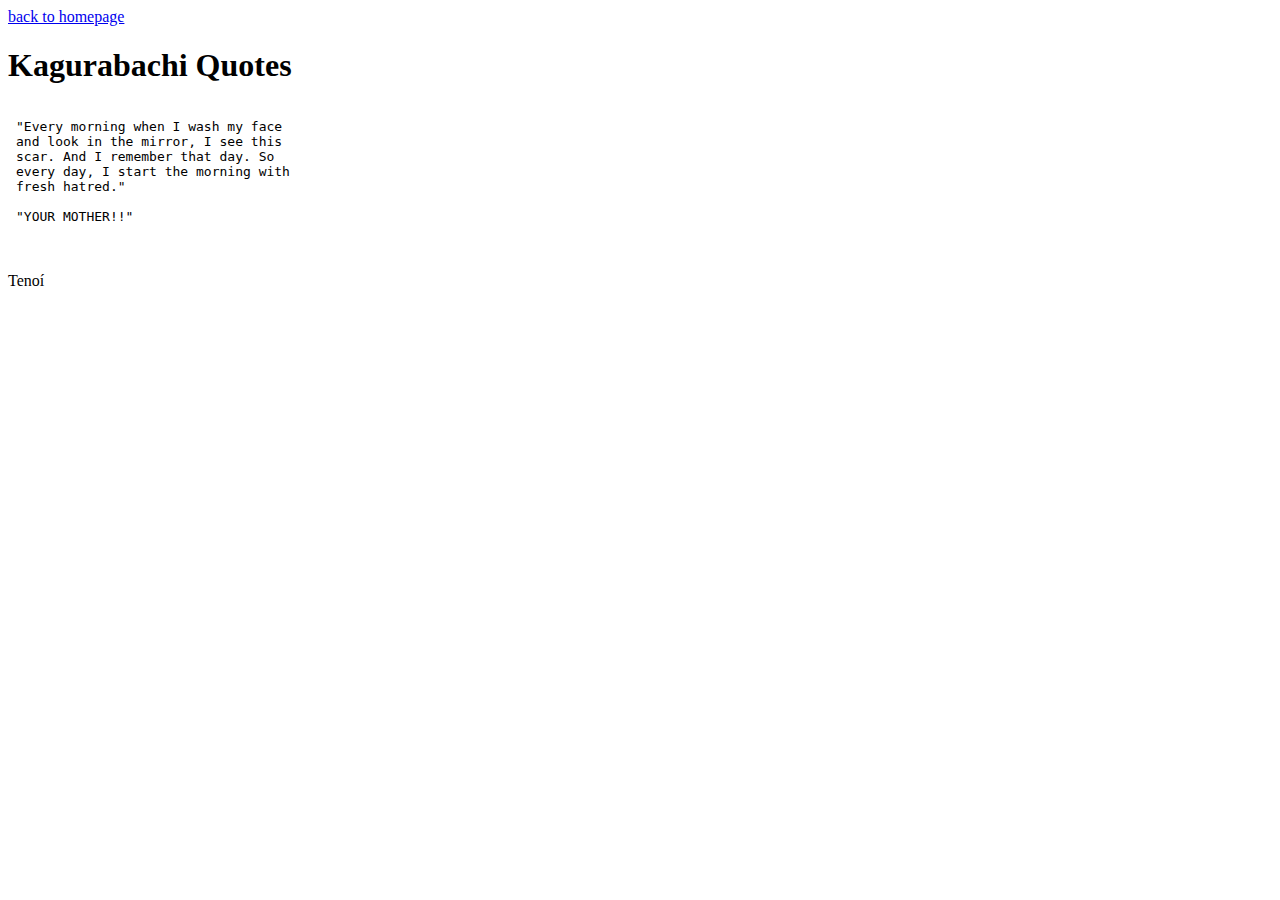
<file: html/kagurabachi_quotes.html>
<html>
<head>
	<title>Kagurabachi Quotes</title>
</head>
<body>
	<p><a href = "../index.html">back to homepage</a></p>
	<h1>Kagurabachi Quotes</h1>
	<span id = "quotes"><object data = "../kagurabachi_quotes.txt"></object></span>
	
  <footer>
    <p style = "color:black; background-color:white; text-align:left; font-size: 16px;">Tenoí</p>
  </footer>
</body>
</html>
</file>
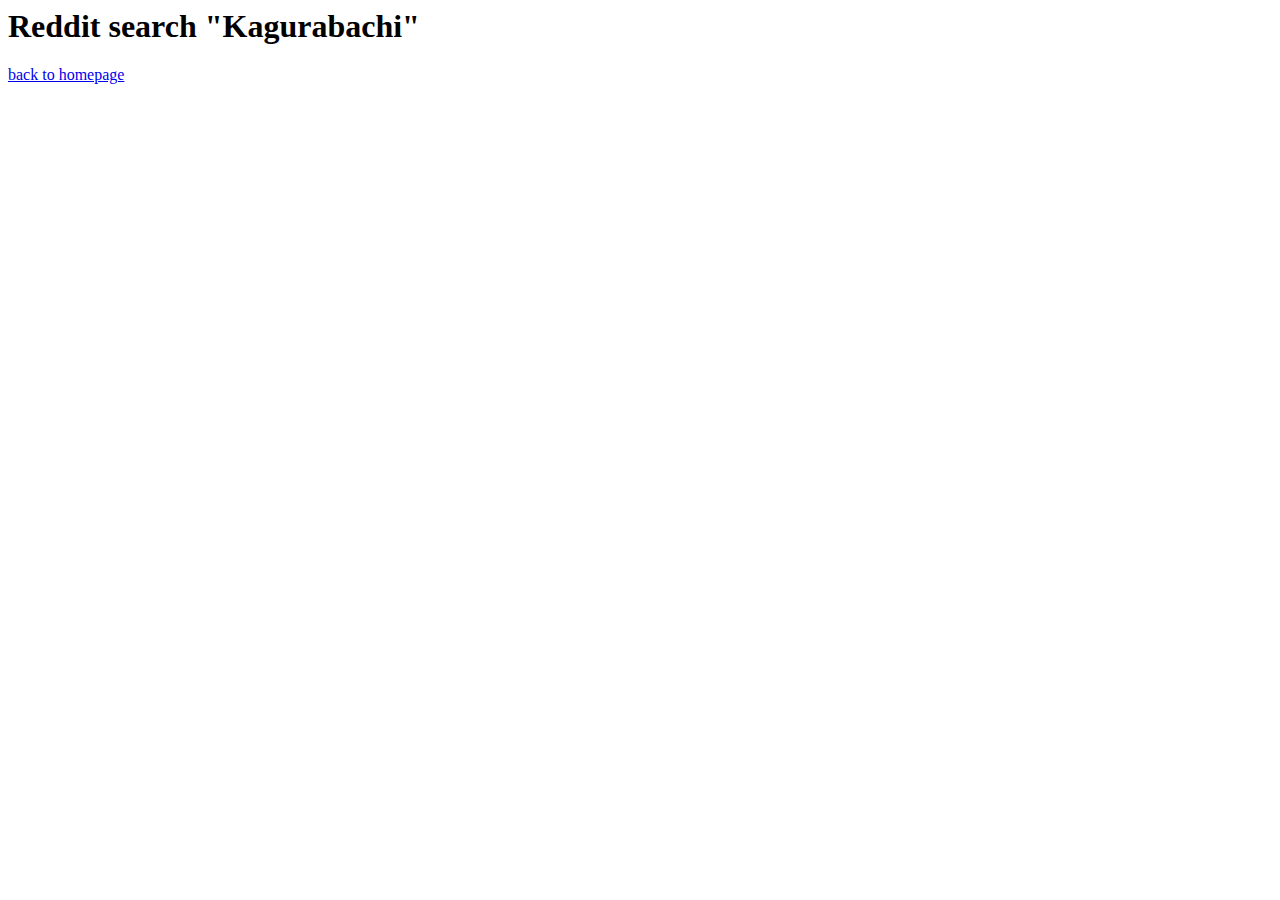
<file: html/rssFeed.html>
<html>
<head>
	<title>RSS Feed</title>
	<script src = "../javascript/rssFeed.js"></script>
</head>
<body>
	<h1>Reddit search "Kagurabachi"</h1>
	<p><a href = "../index.html">back to homepage</a></p>
</body>
</html>
</file>
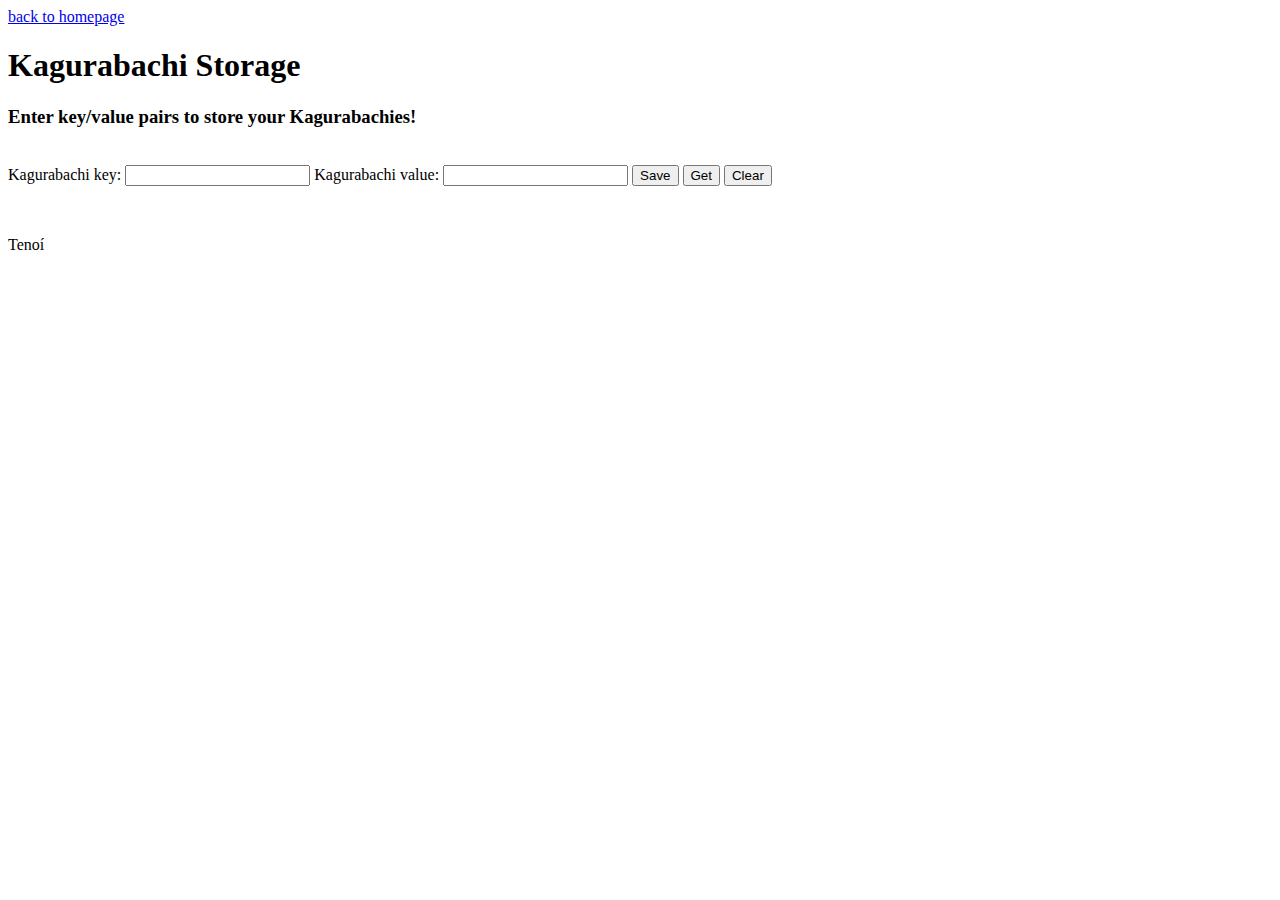
<file: html/webStorageDemo.html>
<html>
<head>
	<title>Kagurabachi Storage</title>
	<script>
		function savewb() {
			if (typeof(localStorage) !== "undefined") {
				var key = document.getElementById("sKey").value;
				if (key != "")
					localStorage[key] = document.getElementById("sValue").value;
			} else
				alert("No web storage available");
		}
		
		function accesswb() {
			var s = "";
			for (var i=0; i<localStorage.length; i++) {
				var key = localStorage.key(i);
				s += key + " = " + localStorage.getItem(key) + "\n";
			}
			alert(s);
		}
		
		function clearwb() {
			localStorage.clear();
		}
	</script>
</head>
<body>
	<p><a href = "../index.html">back to homepage</a></p>
	<h1>Kagurabachi Storage</h1>
	<h3>Enter key/value pairs to store your Kagurabachies!</h3>
	<br>
	<form>
		<label>Kagurabachi key: <input type="text" id="sKey"></label>
		<label>Kagurabachi value: <input type="text" id="sValue"></label>
		<button type="button" onclick="savewb()">Save</button>
		<button type="button" onclick="accesswb()">Get</button>
		<button type="button" onclick="clearwb()">Clear</button>
	</form>
	
	<footer>
		<br>
		<p style = "color:black; background-color:white; text-align:left; font-size: 16px;">Tenoí</p>
	</footer>
</body>
</html>
</file>
